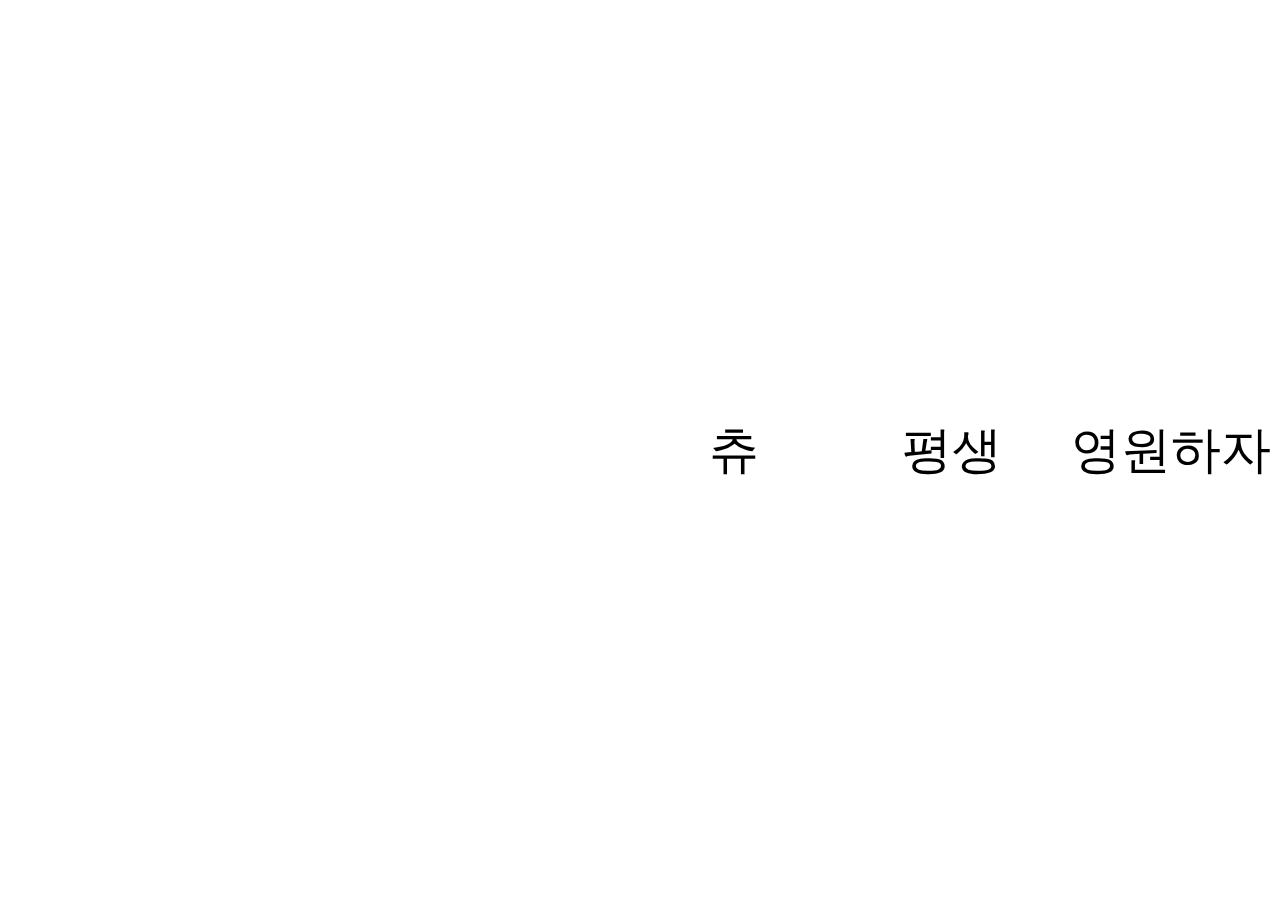
<file: abrirse/index.html>
<!DOCTYPE html>
<html lang="en">
<head>
    <meta charset="UTF-8">
    <meta http-equiv="X-UA-Compatible" content="IE=edge">
    <meta name="viewport" content="width=device-width, initial-scale=1.0">
    <title>adrise</title>
    <link rel="stylesheet" href="style.css">
</head>
<body>
    <ul class="card_animation">
        <li>유동근</li>
        <li>츄</li>
        <li>평생</li>
        <li>영원하자</li>
    </ul>  
</body>
</html>
</file>
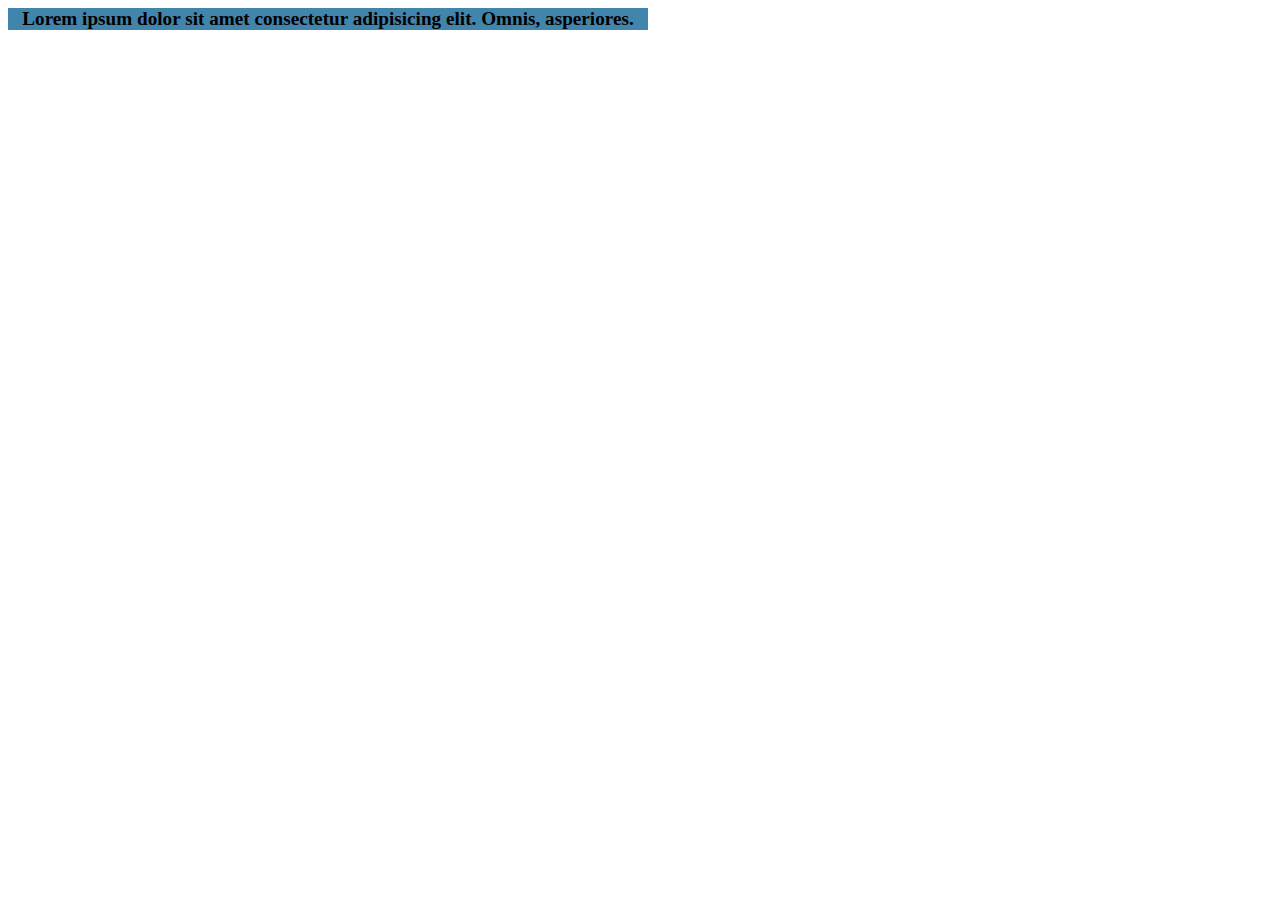
<file: hovermove/index.html>
<!DOCTYPE html>
<html lang="en">
<head>
    <meta charset="UTF-8">
    <meta http-equiv="X-UA-Compatible" content="IE=edge">
    <meta name="viewport" content="width=device-width, initial-scale=1.0">
    <title>Document</title>
    <link rel="stylesheet" href="style.css">
</head>
<body>
    <div class="box">
        <div class="text">
            Lorem ipsum dolor sit amet consectetur adipisicing elit. Omnis, asperiores.
        </div>
    </div>
</body>
</html>
</file>
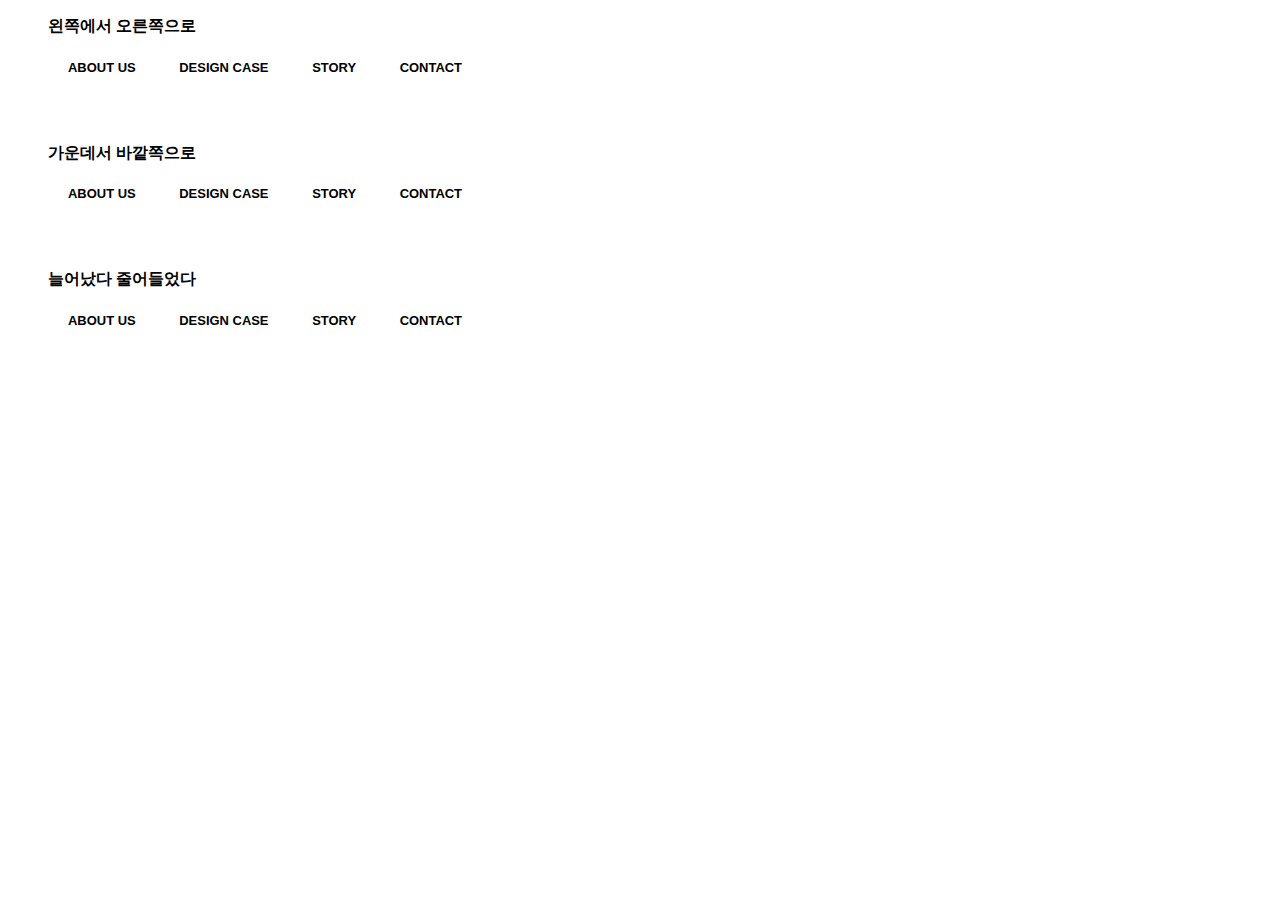
<file: transition/index.html>
<!DOCTYPE html>
<html lang="en">
<head>
    <meta charset="UTF-8">
    <meta http-equiv="X-UA-Compatible" content="IE=edge">
    <meta name="viewport" content="width=device-width, initial-scale=1.0">
    <link rel="stylesheet" href="style.css">
    <title>Document</title>
</head>
<body>
    <div id="index_wrap">
         <ul id ="leftToRight"> 
             <p>왼쪽에서 오른쪽으로</p> 
             <li><a href="#">ABOUT US</a></li> 
             <li><a href="#">DESIGN CASE</a></li> 
             <li><a href="#">STORY</a></li> 
             <li><a href="#">CONTACT</a></li> 
        </ul> 
        <ul id ="fromInsideOut"> 
            <p>가운데서 바깥쪽으로</p> 
            <li><a href="#">ABOUT US</a></li> 
            <li><a href="#">DESIGN CASE</a></li> 
            <li><a href="#">STORY</a></li> 
            <li><a href="#">CONTACT</a></li> 
        </ul> 
        <ul id ="stretch">
             <p>늘어났다 줄어들었다</p> 
             <li><a href="#">ABOUT US</a></li> 
             <li><a href="#">DESIGN CASE</a></li> 
             <li><a href="#">STORY</a></li> 
             <li><a href="#">CONTACT</a></li> 
        </ul> 
    </div>

</body>
</html>
</file>
<file: abrirse/style.css>
* {
    padding:0; margin:0; list-style:none;
}
.card_animation {
    display: flex;
}
.card_animation li {
    flex:1; height: 100vh;
     text-align:center;
     line-height: 100vh;
     font-size:50px;
     transition: all .5s;
     background: no-repeat center / cover; 
     color:rgb(0, 0, 0);
}
.card_animation li:hover {
    flex:2;
    font-size:70px; 
    color:#fff; 
    text-shadow: 0 0 5px rgba0 0 0 0.5s;
}
.card_animation li:not(:hover) {
    flex: 0.7;
}
.card_animation li:nth-child(1) {
    background-image:url(https://img1.daumcdn.net/thumb/R720x0.q80/?scode=mtistory2&fname=http:%2F%2Fcfile5.uf.tistory.com%2Fimage%2F99DDCF4B5C2915B00982CE);
}
.card_animation li:nth-child(2) {
    background-image:url(https://img1.daumcdn.net/thumb/R720x0.q80/?scode=mtistory2&fname=http:%2F%2Fcfile5.uf.tistory.com%2Fimage%2F99DDCF4B5C2915B00982CE);
}
.card_animation li:nth-child(3) {
    background-image:url(https://img1.daumcdn.net/thumb/R720x0.q80/?scode=mtistory2&fname=http:%2F%2Fcfile5.uf.tistory.com%2Fimage%2F99DDCF4B5C2915B00982CE);
}
.card_animation li:nth-child(4) {
    background-image:url(https://img1.daumcdn.net/thumb/R720x0.q80/?scode=mtistory2&fname=http:%2F%2Fcfile5.uf.tistory.com%2Fimage%2F99DDCF4B5C2915B00982CE);
}
</file>
<file: hovermove/style.css>
.box{
    background-color: rgb(66, 133, 172);
    margin: auto;
    justify-content: center;
    padding: 0 0 0 0;
    width: 50%;
    position: absolute;

}
.box:hover{
    background-color: blanchedalmond;
    position: absolute;
    top:50px
}
.text{
    color: black;
    text-align: center;
    font-weight: 800;
    font-size: larger;
}
</file>
<file: transition/style.css>
*{
    list-style: none; 
    text-decoration: none; 
    font-family: sans-serif; 
    font-weight: bold; 
    font-size: 0.9rem;
} 
#index_wrap ul {
    display: block; 
    margin-bottom: 50px;
} 
#index_wrap ul li {
    position: relative; 
    display: inline-block; 
    margin: 0 20px; 
    height: 40px; 
    text-align: center; 
    line-height: 30px; 
    cursor: pointer;
} 
#index_wrap ul p {
    font-size: 1.1rem; 
    font-weight:800;
} 
#index_wrap ul li a {
    color: #000;
} 
#leftToRight li::after {
    position: absolute;
    content:""; 
    display: block;
    border-bottom: 3px solid #000; 
    transition: width 250ms ease-out; 
    left: auto; 
    right: 0; 
    width: 0;
} 
#leftToRight li:hover::after {
    width: 100%; 
    left: 0; 
    right: auto;
} 
#fromInsideOut li::after {
    position: absolute; 
    content:""; 
    display: block; 
    border-bottom: 3px solid #000; 
    transition: all 250ms ease-out; 
    left: 50%; 
    width: 0;
} 
#fromInsideOut li:hover::after {transition: all 250ms ease-out; 
    left: 0%; 
    width: 100%;
} 
#stretch li::after {position: absolute; 
    content:""; 
    display: block; 
    border-bottom: 3px solid #000; 
    transition: width 250ms ease-in-out; 
    left: auto; 
    width: 0;
} 
#stretch li:hover::after {
    width: 100%;
}
</file>
